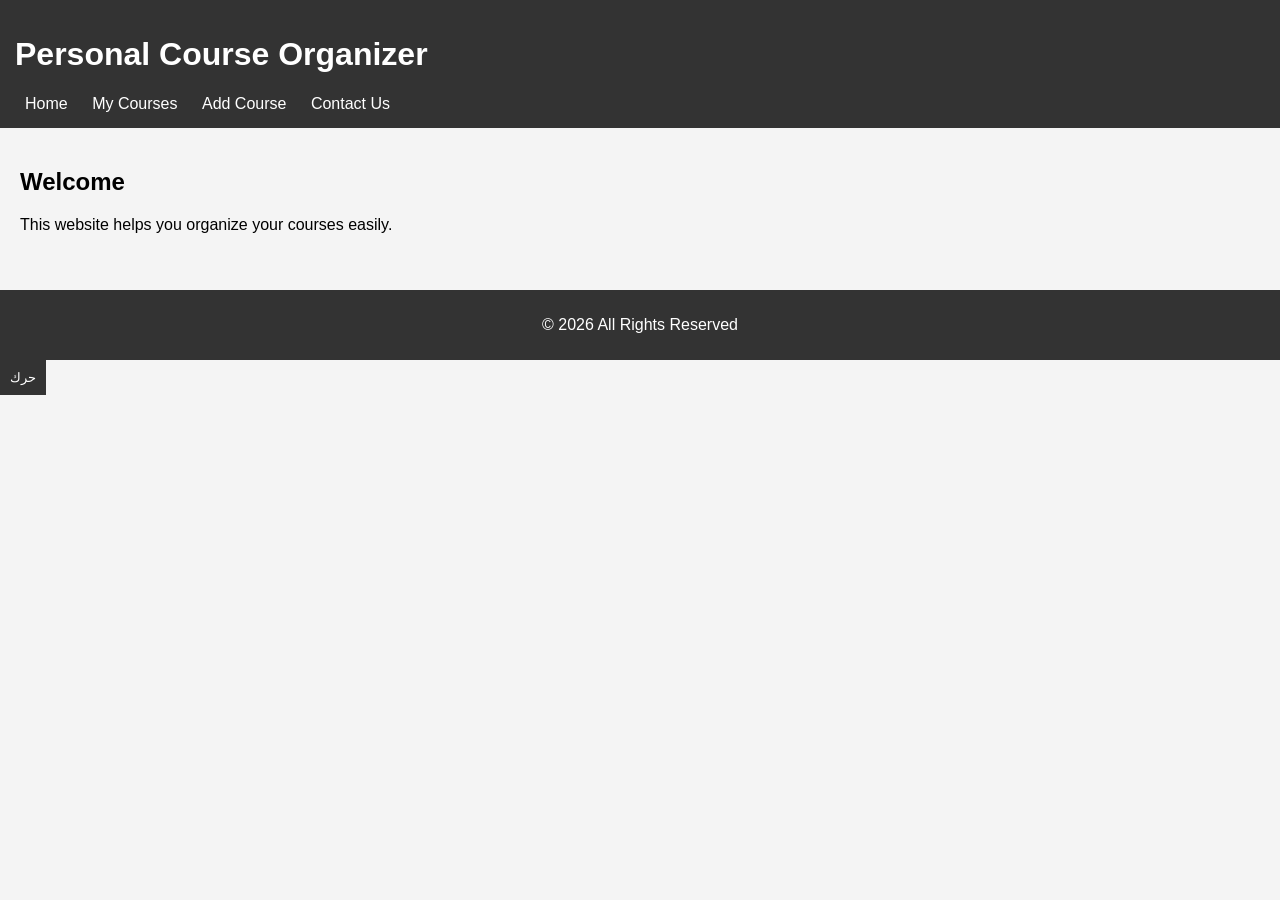
<file: index.html>
<!DOCTYPE html>
<html>
<head>
  <title>Home</title>
  <link rel="stylesheet" href="style.css">
</head>

<body>

<header>
  <h1>Personal Course Organizer</h1>
  <nav>
    <a href="index.html">Home</a>
    <a href="courses.html">My Courses</a>
    <a href="add.html">Add Course</a>
    <a href="contact.html">Contact Us</a>
  </nav>
</header>

<main>
  <section>
    <h2>Welcome</h2>
    <p>This website helps you organize your courses easily.</p>
  </section>
</main>

<footer>
  <p>© 2026 All Rights Reserved</p>
</footer>
<!DOCTYPE html>
<html>
<head>
  <title>My Site</title>
</head>
<body>

<div id="box"></div>
<button onclick="move()">حرك</button>

<script>
function move() {
  document.getElementById("box").style.left = "200px";
}
</script>

</body>
</html>
</body>
</html>
</file>
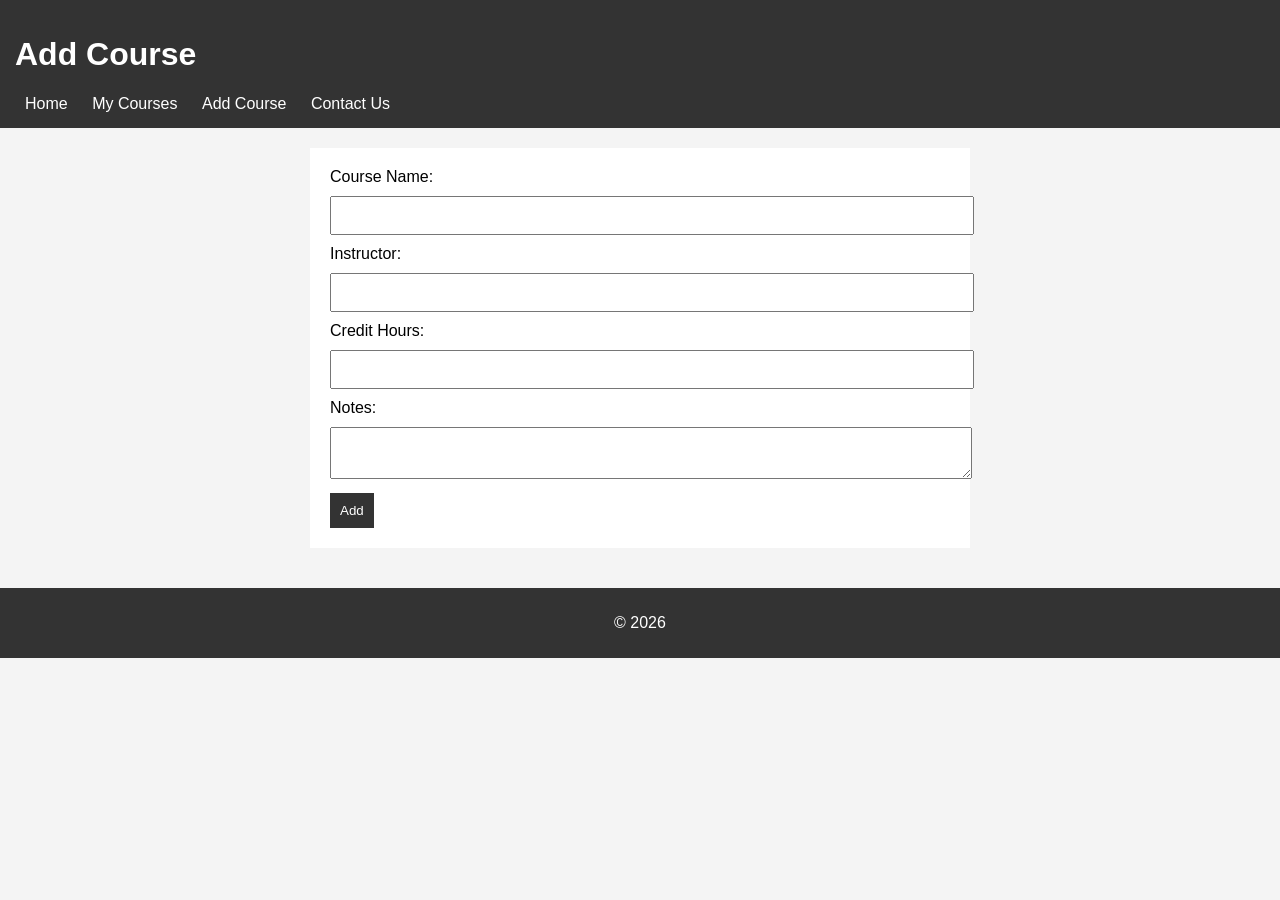
<file: add.html>
<!DOCTYPE html>
<html>
<head>
  <title>Add Course</title>
  <link rel="stylesheet" href="style.css">
</head>

<body>

<header>
  <h1>Add Course</h1>
  <nav>
    <a href="index.html">Home</a>
    <a href="courses.html">My Courses</a>
    <a href="add.html">Add Course</a>
    <a href="contact.html">Contact Us</a>
  </nav>
</header>

<main>
  <section>
    <form>
      <label>Course Name:</label>
      <input type="text" required>

      <label>Instructor:</label>
      <input type="text" required>

      <label>Credit Hours:</label>
      <input type="number" required>

      <label>Notes:</label>
      <textarea></textarea>

      <button type="submit">Add</button>
    </form>
  </section>
</main>

<footer>
  <p>© 2026</p>
</footer>

</body>
</html>
</file>
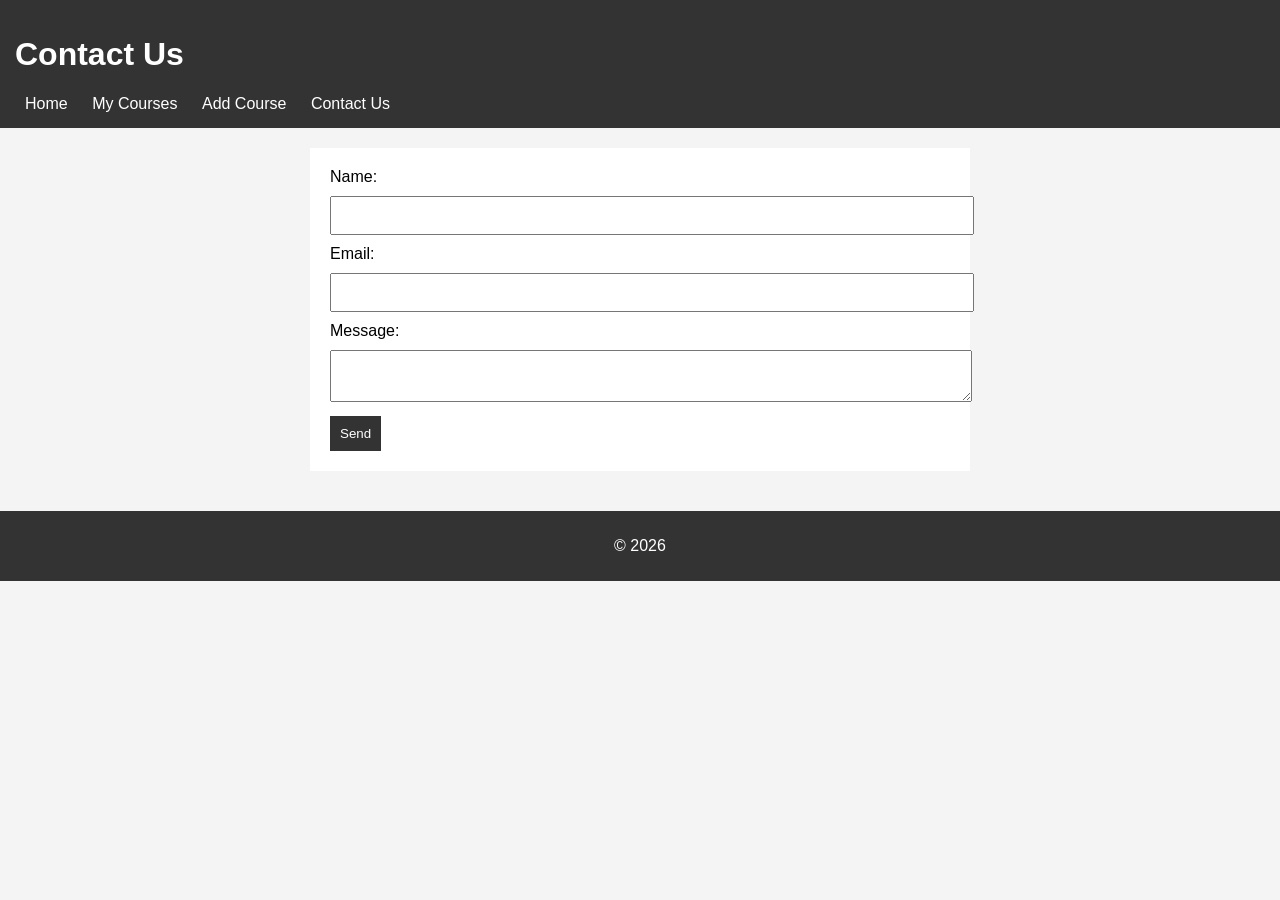
<file: contact.html>
<!DOCTYPE html>
<html>
<head>
  <title>Contact Us</title>
  <link rel="stylesheet" href="style.css">
</head>

<body>

<header>
  <h1>Contact Us</h1>
  <nav>
    <a href="index.html">Home</a>
    <a href="courses.html">My Courses</a>
    <a href="add.html">Add Course</a>
    <a href="contact.html">Contact Us</a>
  </nav>
</header>

<main>
  <section>
    <form>
      <label>Name:</label>
      <input type="text" required>

      <label>Email:</label>
      <input type="email" required>

      <label>Message:</label>
      <textarea required></textarea>

      <button type="submit">Send</button>
    </form>
  </section>
</main>

<footer>
  <p>© 2026</p>
</footer>

</body>
</html>
</file>
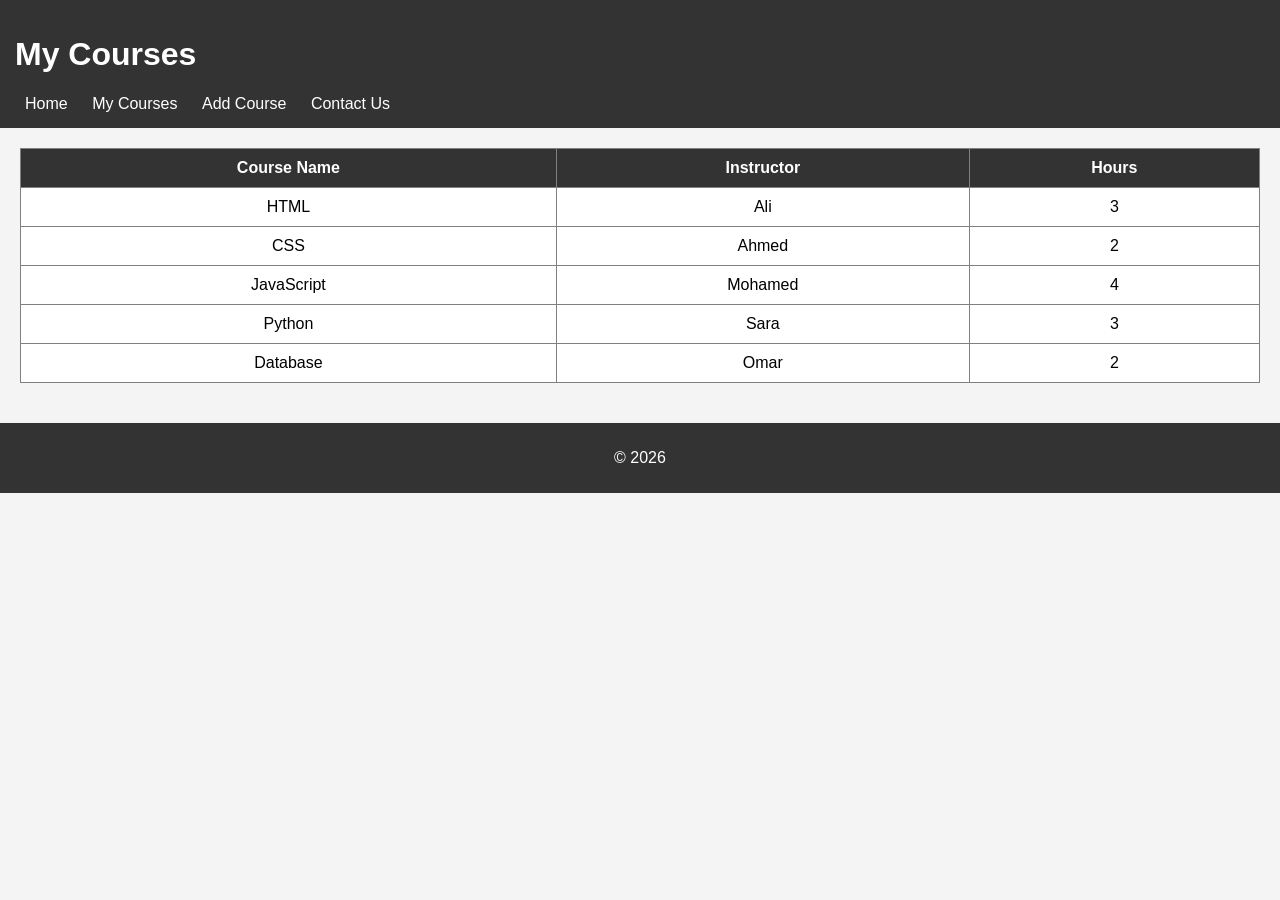
<file: courses.html>
<!DOCTYPE html>
<html>
<head>
  <title>My Courses</title>
  <link rel="stylesheet" href="style.css">
</head>

<body>

<header>
  <h1>My Courses</h1>
  <nav>
    <a href="index.html">Home</a>
    <a href="courses.html">My Courses</a>
    <a href="add.html">Add Course</a>
    <a href="contact.html">Contact Us</a>
  </nav>
</header>

<main>
  <section>
    <table>
      <tr>
        <th>Course Name</th>
        <th>Instructor</th>
        <th>Hours</th>
      </tr>

      <tr><td>HTML</td><td>Ali</td><td>3</td></tr>
      <tr><td>CSS</td><td>Ahmed</td><td>2</td></tr>
      <tr><td>JavaScript</td><td>Mohamed</td><td>4</td></tr>
      <tr><td>Python</td><td>Sara</td><td>3</td></tr>
      <tr><td>Database</td><td>Omar</td><td>2</td></tr>

    </table>
  </section>
</main>

<footer>
  <p>© 2026</p>
</footer>

</body>
</html>
</file>
<file: style.css>
/* General */
body {
  font-family: Arial;
  margin: 0;
  background-color: #f4f4f4;
}

/* Navbar */
header {
  background-color: #333;
  color: white;
  padding: 15px;
}

nav a {
  color: white;
  margin: 10px;
  text-decoration: none;
}

nav a:hover {
  color: yellow;
}

/* Main */
main {
  padding: 20px;
}

/* Table */
table {
  width: 100%;
  border-collapse: collapse;
  background: white;
}

table, th, td {
  border: 1px solid gray;
}

th {
  background-color: #333;
  color: white;
}

td, th {
  padding: 10px;
  text-align: center;
}

tr:hover {
  background-color: #f1f1f1;
}

/* Form */
form {
  background: white;
  padding: 20px;
  width: 50%;
  margin: auto;
}

input, textarea {
  width: 100%;
  padding: 10px;
  margin: 10px 0;
}

button {
  background-color: #333;
  color: white;
  padding: 10px;
  border: none;
}

button:hover {
  background-color: black;
}

/* Footer */
footer {
  background-color: #333;
  color: white;
  text-align: center;
  padding: 10px;
  margin-top: 20px;
}

/* Responsive */
@media (max-width: 600px) {
  form {
    width: 90%;
  }
}
</file>
